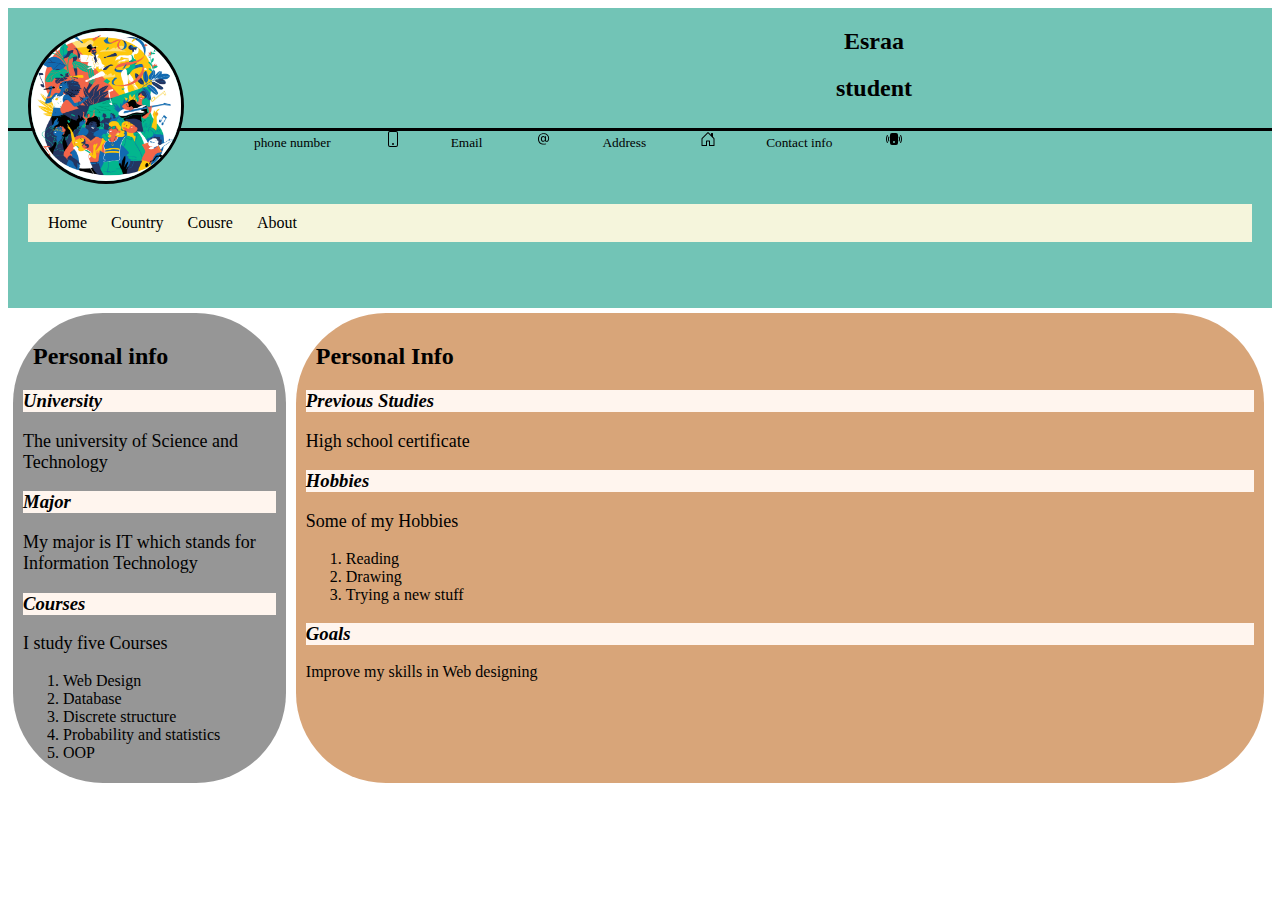
<file: HTML/index.html>
<!DOCTYPE html>
<html>

<head>
    <link rel="stylesheet" href="project.css">
</head>

<body>
    <header>
        <div>
            <img src="Header photo.jpg" alt="No image avaliable" class="photo">
        </div>
        <div class="name">
            <h2>Esraa</h2>
            <h2>student </h2>
        </div>
        <div class="line"></div>
        <div class="icons">
            <div class="icons1">
              <small>phone number</small>
              <img src="phone.svg" alt="">
            </div>
            <div class="icons1">
                <small>Email</small>
                <img src="Email.svg" alt="">
              </div>

              <div class="icons1">
                <small>Address</small>
                <img src="address.svg" alt="">
              </div>

              <div class="icons1">
                <small>Contact info</small>
                <img src="Contact.svg" alt="">
              </div>

        </div>

        <nav class="nav">
            <a class="active"  href="index.html">Home</a>
            <a class="active" href="project2.html">Country</a>
            <a class="active" href="project3.html">Cousre</a>
            <a class="active" href="project4.html">About</a>
        </nav>
    </header>
    <main>


        <div class="left">
            <h2 class="title1">Personal info</h2>
            <h3 class="Title"> University</h3>
            <p class="pg">The university of Science and Technology</p>

            <h3 class="Title"> Major</h3>
            <p class="pg">My major is IT which stands for Information Technology</p>

            <h3 class="Title"> Courses</h3>
            <p class="pg">I study five Courses</p>
            <ol>

                <li> Web Design </li>
                <li> Database</li>
                <li>Discrete structure </li>
                <li>Probability and statistics </li>
                <li> OOP</li>

            </ol>
        </div>

        <div class="right">
            <h2 class="title1">Personal Info</h2>
            <h3 class="Title">Previous Studies</h3>
            <p class="pg">High school certificate  </p>

            <h3 class="Title">Hobbies</h3>
            <p class="pg">Some of my Hobbies</p>
            <ol>
                <li>Reading</li>
                <li>Drawing</li>
                <li>Trying a new stuff</li>
            </ol>

            <h3 class="Title">Goals </h3>
            <p>Improve my skills in Web designing </p>

        </div>



    </main>
</body>

</html>
</file>
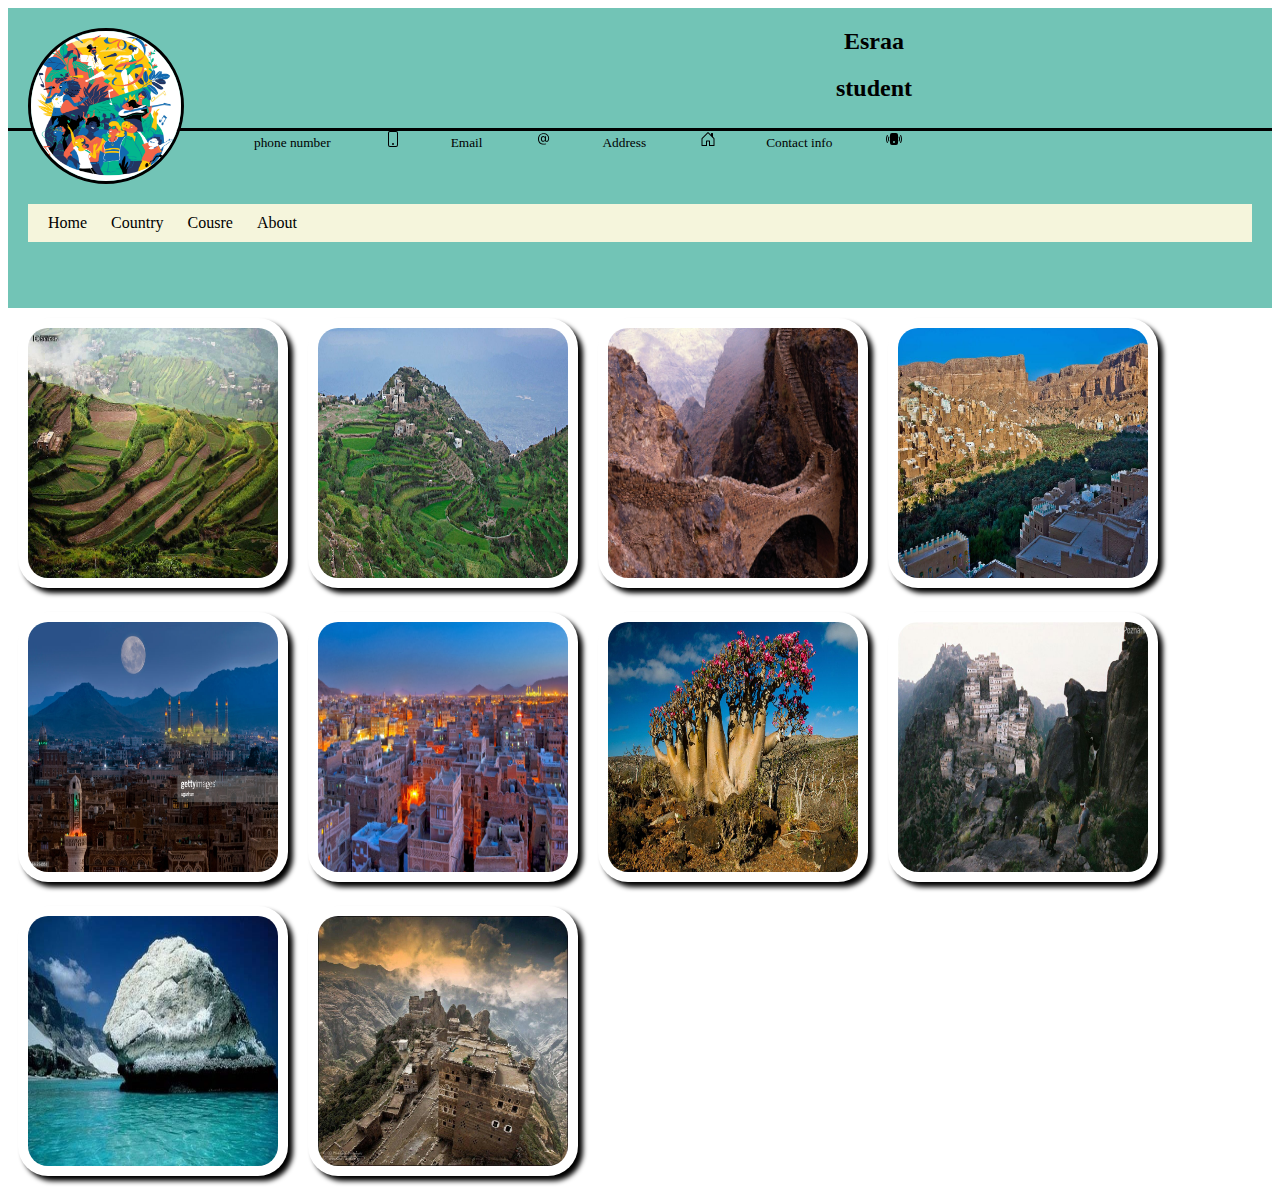
<file: HTML/project2.html>
<!DOCTYPE html>
<html>

<head>
  <link rel="stylesheet" href="project.css">
</head>

<body>
  <header>
    <div>
      <img src="Header photo.jpg" alt="No image avaliable" class="photo">
    </div>
    <div class="name">
      <h2>Esraa</h2>
      <h2>student </h2>
    </div>
    <div class="line"></div>
    <div class="icons">
      <div class="icons1">
        <small>phone number</small>
        <img src="phone.svg" alt="">
      </div>
      <div class="icons1">
        <small>Email</small>
        <img src="Email.svg" alt="">
      </div>

      <div class="icons1">
        <small>Address</small>
        <img src="address.svg" alt="">
      </div>

      <div class="icons1">
        <small>Contact info</small>
        <img src="Contact.svg" alt="">
      </div>

    </div>

    <nav class="nav">
      <a class="home" href="index.html">Home</a>
      <a class="country" href="project2.html">Country</a>
      <a class="cousre" href="project3.html">Cousre</a>
      <a class="About" href="project4.html">About</a>
    </nav>
  </header>
  <main>
    <div class="img1">
      <img class="img" src="img (1).jpg" alt="">
    </div>


    <div class="img1">
      <img class="img" src="img (2).jpg" alt="">
    </div>

    <div class="img1">
      <img class="img" src="img (3).jpg" alt="">
    </div>

    <div class="img1">
      <img class="img" src="img (4).jpg" alt="">
    </div>

    <div class="img1">
      <img class="img" src="img (5).jpg" alt="">
    </div>

    <div class="img1">
      <img class="img" src="img (6).jpg" alt="">
    </div>

    <div class="img1">
      <img class="img" src="img (7).jpg" alt="">
    </div>

    <div class="img1">
      <img class="img" src="img (8).jpg" alt="">
    </div>

    <div class="img1">
      <img class="img" src="img (9).jpg" alt="">
    </div>

    <div class="img1">
      <img class="img" src="img (10).jpg" alt="">
    </div>




  </main>


</body>

</html>
</file>
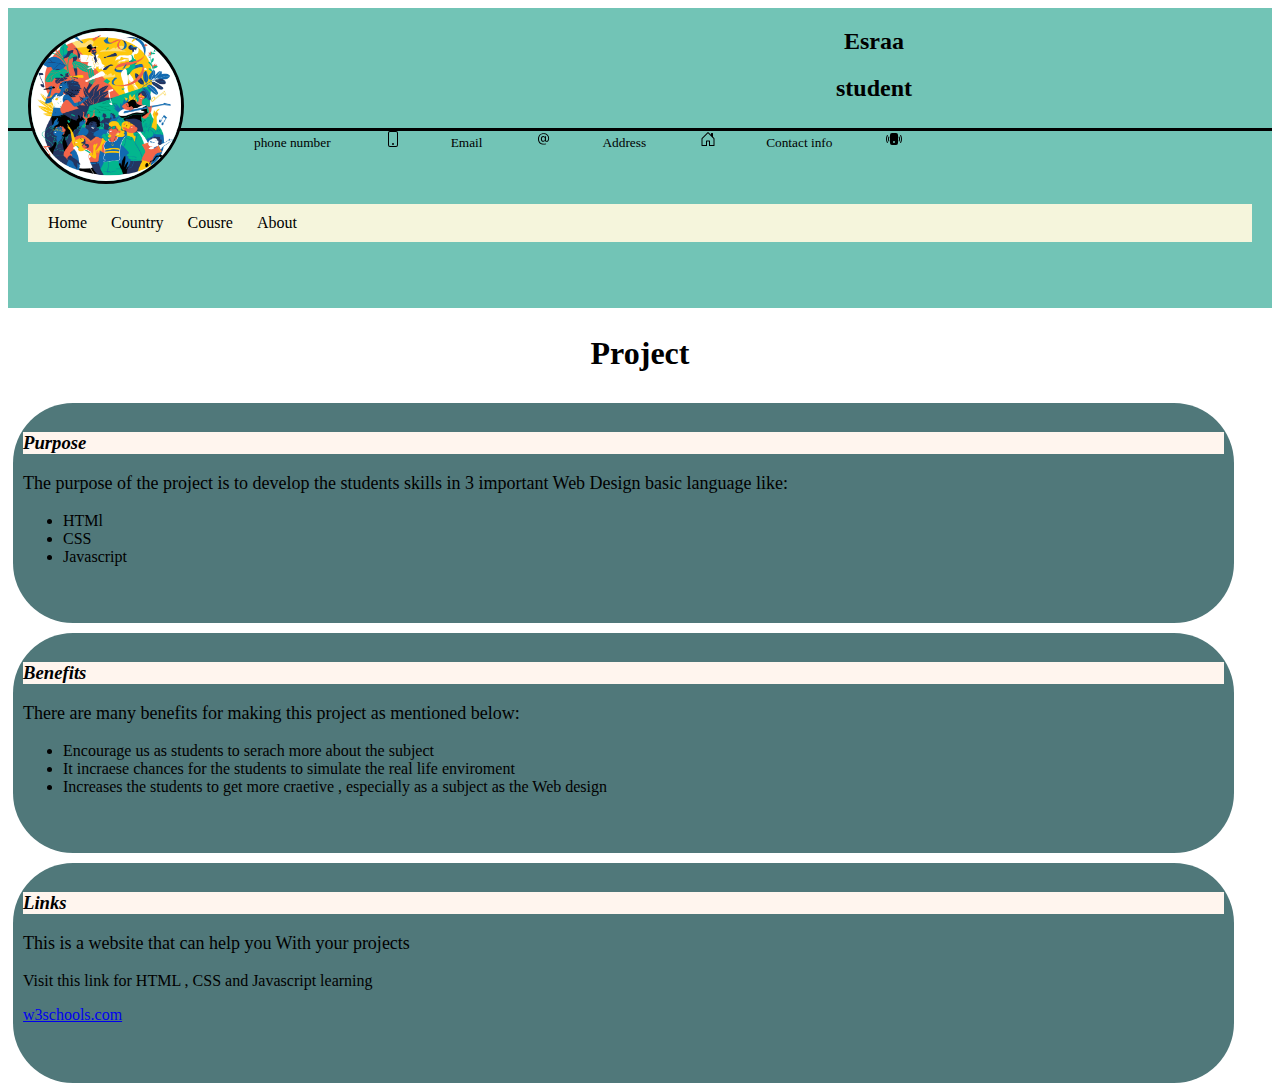
<file: HTML/project3.html>
<!DOCTYPE html>
<html>

<head>
    <link rel="stylesheet" href="project.css">
</head>

<body>
    <header>
        <div>
            <img src="Header photo.jpg" alt="No image avaliable" class="photo">
        </div>
        <div class="name">
            <h2>Esraa</h2>
            <h2>student </h2>
        </div>
        <div class="line"></div>
        <div class="icons">
            <div class="icons1">
                <small>phone number</small>
                <img src="phone.svg" alt="">
            </div>
            <div class="icons1">
                <small>Email</small>
                <img src="Email.svg" alt="">
            </div>

            <div class="icons1">
                <small>Address</small>
                <img src="address.svg" alt="">
            </div>

            <div class="icons1">
                <small>Contact info</small>
                <img src="Contact.svg" alt="">
            </div>

        </div>

        <nav class="nav">
            <a class="home" href="index.html">Home</a>
            <a class="country" href="project2.html">Country</a>
            <a class="cousre" href="project3.html">Cousre</a>
            <a class="About" href="project4.html">About</a>
        </nav>
    </header>

    <main>



        <h2 class="project">Project</h2>
        <div class="course1">
            <h3 class="Title">Purpose</h3>
            <p class="pg">The purpose of the project is to develop the students skills in 3 important Web Design basic
                language
                like:
            <ul>
                <li>HTMl</li>
                <li>CSS</li>
                <li>Javascript</li>
            </ul>
            </p>
        </div>

        <div class="course1">



            <h3 class="Title">Benefits</h3>
            <p class="pg">There are many benefits for making this project as mentioned below:</p>
            <ul>
                <li>Encourage us as students to serach more about the subject</li>
                <li>It incraese chances for the students to simulate the real life enviroment</li>
                <li>Increases the students to get more craetive , especially as a subject as the Web design </li>
            </ul>
        </div>

        <div class="course1">



            <h3 class="Title">Links</h3>
            <p class="pg">This is a website that can help you With your projects</p>
            <p>Visit this link for HTML , CSS and  Javascript learning</p>
            <p>
                <a href="https://www.w3schools.com/">w3schools.com </a>
            </p>

        </div>
    </main>
</body>

</html>
</file>
<file: HTML/project.css>
header
{
    background-color: rgb(114, 196, 182);
    height: 300px;
}
.photo
{
    height: 150px;
    width: 150px;
    border-radius: 100px;
    margin: 20px;
    float: left;
    border-style: solid;
}
.name
{
    float: left;
    text-align: center;
    margin-left: 50%;
}
.line
{
    border-bottom-style: solid;
    padding: 60px;
}
.icons
{
    margin-left: 40px;
}
small
{
    padding: 50px;
}
.left
{


    background-color: rgb(150, 150, 150);
    float: left;
    height: 450px;
    width: 20%;
    border-radius: 90px;
    margin: 5px;
    padding: 10px;
  
   
}

.right
{
    background-color: rgb(216, 165, 121);
    float: left;
    height: 450px;
    width: 75%;
    border-radius: 90px;
    margin: 5px;
    padding: 10px;
}
.title1
{
    margin-left: 10px;
    
}
.Title
{
    background-color: seashell;
    font-style: italic;
}
.pg
{
    font-size: large;
   
}
.nav
{
background-color:beige;
padding: 10px;
margin: 20px;
clear: both;
}
.nav a{
    color:black;
    text-decoration: none;
    padding: 10px;
    cursor: pointer;
   
}
.nav a:hover
{
    background-color: lightcoral;
}
.icons1
{
    float: left;
}
.course1
{
    background-color: rgb(80, 120, 122);
    float: left;
    height: 200px;
    width: 95%;
    border-radius: 60px;
    margin: 5px;
    padding: 10px;
}
.project
{
    text-align: center;
    font-size: xx-large;
    font-family: Cambria, Cochin, Georgia, Times, 'Times New Roman', serif;
}
.img
{
    height: 250px;
    width: 250px;
    margin: 10px;
    padding: 10px;
    border-radius: 30px;
    box-shadow: black 5px 5px 5px;
    
}
.img1
{
    float: left;
}
.video
{
    height: 400px;
    width: 600px;
    margin: 10px;
    
}
.divideo
{
    text-align: center; 
    background-color: black;
    border-radius: 10px;
    margin: 30px;
    padding: 20px;

}
</file>
